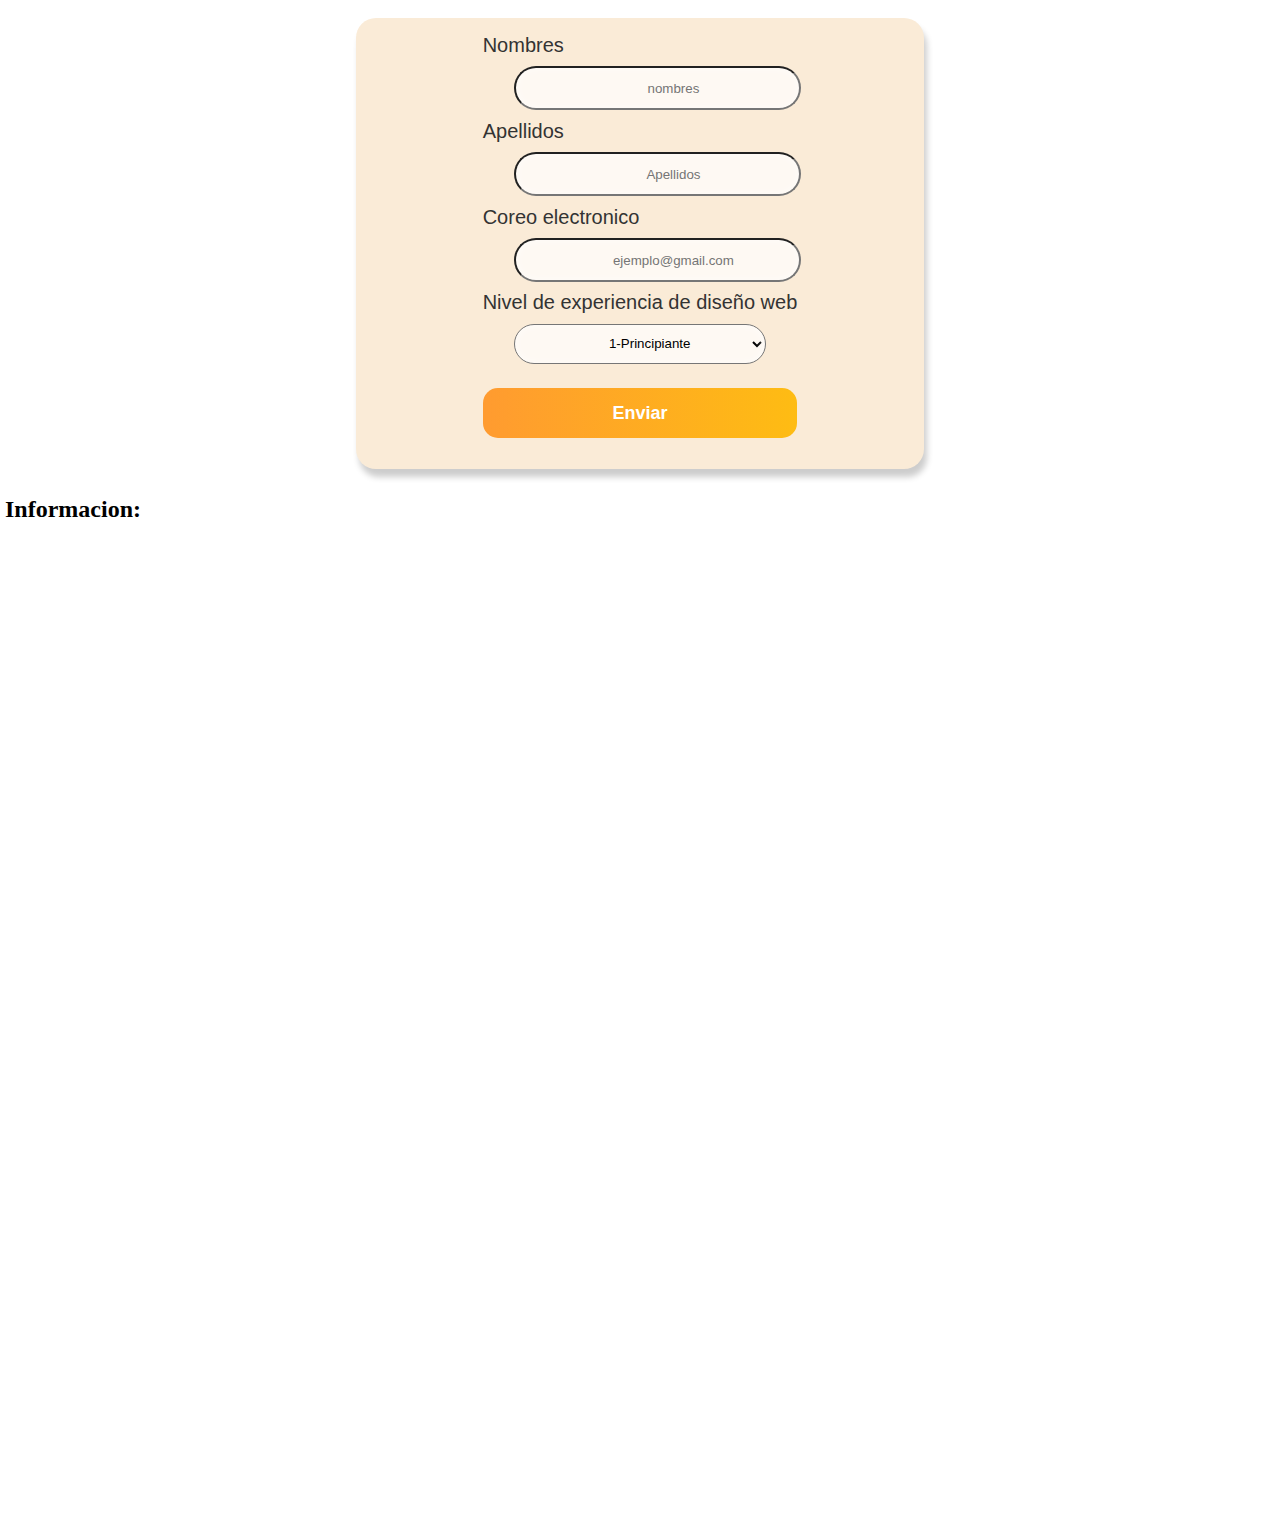
<file: lab2/index.html>
<!DOCTYPE html>
<html lang="en">
<head>
    <meta charset="UTF-8">
    <meta name="viewport" content="width=device-width, initial-scale=1.0">
    <link rel="stylesheet" href="css/style.css">
    <link href="https://cdn.jsdelivr.net/npm/bootstrap@5.1.3/dist/css/bootstrap.min.css" rel="stylesheet" integrity="sha384-1BmE4kWBq78iYhFldvKuhfTAU6auU8tT94WrHftjDbrCEXSU1oBoqyl2QvZ6jIW3" crossorigin="anonymous">
    
    <script src="js/alum.js"></script>
    
    <title>formulario niño</title>
</head>
<body>
    <article>
        <br><br>
    <div class="container">
        <h2>Formulario para nuevos estudiantes</h2>
    <form  action="" action="javascript:void(0);">
        <!--Aqui es par el nombre-->
        <label for="nombres">Nombres</label>
        <input type="text"  name="nombres" id="nombres" min="3" placeholder="nombres" required><br>
        <label for="apellidos">Apellidos</label>
        <input type="text" name="apellidos" id="apellidos" minlength="4" placeholder="Apellidos" min="3">
        <label for="correo">Coreo electronico</label>
        <input type="email" name="correo" id="correo"  placeholder="ejemplo@gmail.com">
        <label for="experiencia">Nivel de experiencia de diseño web</label>
        <select name="experiencia" id="experiencia">
            <option value="1">1-Principiante</option>
            <option value="2">2-Intermedio</option>
            <option value="3">3-Avanzado</option>
        </select><br>
        <br>
        <input type="submit" value="Enviar"><br>
        <br>
    </form>
    <br><br><br><br>
    </div>

    </article>
    <article>

    <h2>Informacion:</h2>
    <div id="infoni">

    </div>

    </article>
</body>
</html>
</file>
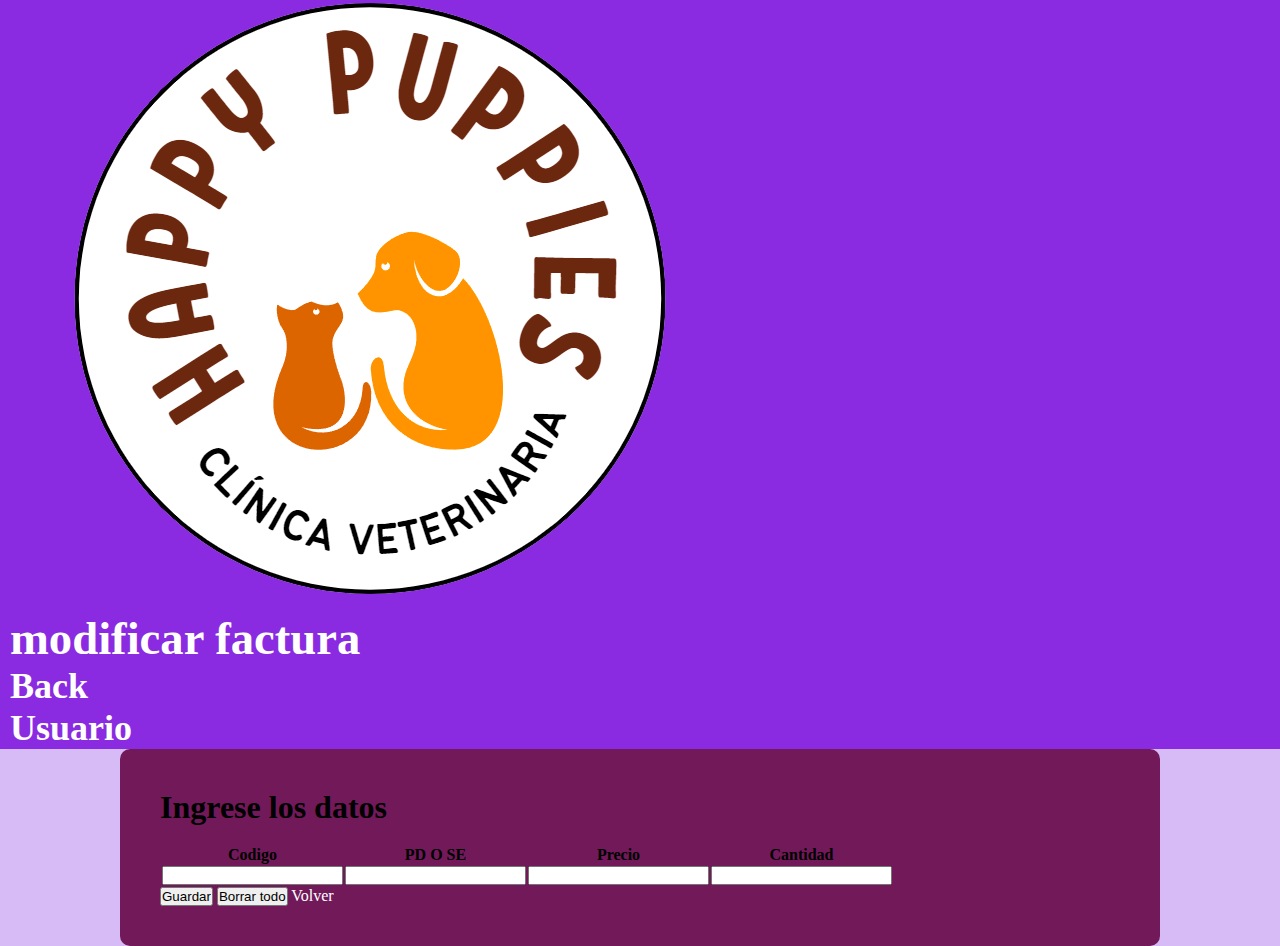
<file: Happydog/add.html>
<!DOCTYPE html>
<html lang="es">
<head>
    <meta charset="UTF-8">
    <link rel="icon" type="image/x-icon" href="imagen/cheque.png">
    <link rel="stylesheet" href="estilos/cheque.css">
    <meta name="viewport" content="width=device-width, initial-scale=1.0">
    <title>Agregar Producto</title>
</head>
<body>
    <header>
        <img src="imagen/Happy.png" alt="Logo">
        <div id="title">
            <h1>modificar factura</h1>
        </div>
        <div id="usuario">
            <h2><a href="#">Back</a></h2>
            <h2><a href="usuario.html">Usuario</a></h2>
        </div>
    </header>
    
    <main>
        <h1>Ingrese los datos</h1>
        <section>
            <br>
        <table>
        <thead>
            <tr>
                <th>Codigo</th>
                <th>PD O SE</th>
                <th>Precio</th>
                <th>Cantidad</th>
            </tr>
        </thead>
        <!--Aqui va el contenido del detalle de factura-->
        <tbody id='contenido'>
            <form action="">
                <tr>
                    <td><input type="number" min="0" step=".01" required></td>
                    <td><input type="text"   required></td>
                    <td><input type="number" min="0" step=".01" required></td>
                    <td><input type="number" min="0" required></td>
                </tr>
            </tbody>
        </table>
            <div id="botones">
                <input type="submit" value="Guardar" class="bot" id="save">
            <input type="reset" value="Borrar todo" class="bot" id="borrartodo">
            <a href="cheque.html" class="bot" style="text-decoration: none; color: #fff;">Volver</a>
            </div>
            </form>
        </section>
    </main>
</body>
</html>
</file>
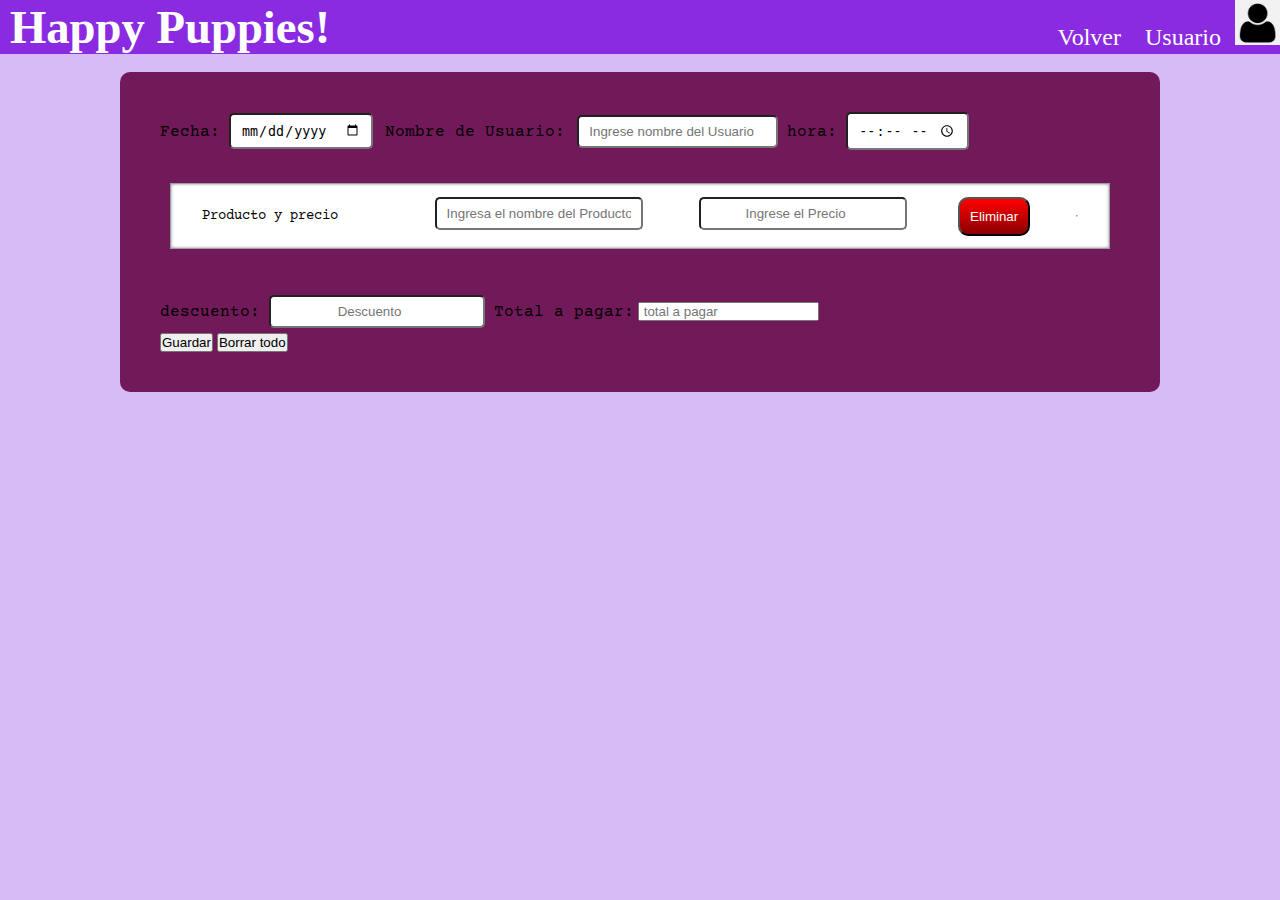
<file: Happydog/cheque.html>
<!DOCTYPE html>
<html lang="en">
<head>
    <meta charset="UTF-8">
    <meta name="viewport" content="width=device-width, initial-scale=1.0">
    <link rel="preconnect" href="https://fonts.googleapis.com">
<link rel="preconnect" href="https://fonts.gstatic.com" crossorigin>
<link href="https://fonts.googleapis.com/css2?family=Courier+Prime:ital,wght@0,400;0,700;1,400;1,700&family=Poppins:ital@1&display=swap" rel="stylesheet">
    <link rel="stylesheet" href="estilos/cheque.css">
    <title>Creador de factura</title>
</head>
<body>
    <!--la barra-->
    <header>
        <h1>Happy Puppies!</h1>
        <nav>
        <a href="#">Volver</a>

        <a href="#">Usuario</a>
       <img id="Avatar" src="imagen/Avatar.png" alt="Avatar">
    </nav>

    </header>

    <br>
    <!--Aqui esta el formulario para crear los cheques -->
    
    <main>

        <div id="contenedor">
        <form action="" method="post">
            
            <!--Aqui es para poner el dia, el mes y el año-->
            <label for="">Fecha:</label>
            <input type="date" name="fecha" id="fecha">
            
            <!--Aquie es para poner el  nombre del titular o usario del cheque-->
            <label for="" class="nomb">Nombre de Usuario:</label>
            <input type="text" name="nombre_usuario" id="nombre_usuario" placeholder="Ingrese nombre del Usuario">
            

            <!--Aqui es para poner la hora-->
            <label for="" class="hora">hora:</label>
            <input type="time" name="hora" id="hora"><br><br>


            <!--Aqui se agregan los productos-->
            <div id="pru_pre">
                <label for="">Producto y precio</label> <br><br><br>
                
                <input type="text" class="prod" name="prod" placeholder="Ingresa el nombre del Producto">
                
                <input type="number" class="precio" step=".01" name="precio" placeholder="Ingrese el Precio">
                <input type="button" value="Eliminar" id="elim" onclick="eliminar()">
                <hr>
            </div>
            
            <br><br>

            <!--Aqui va el descuento y el total que pago-->
            <label for="">descuento:</label>
            <input type="number" name="descuento" id="descuento" placeholder="Descuento">
            
            <label for="">Total a pagar:</label>
            <input type="number"  name="total" id="total" placeholder=" total a pagar"><br>
            
            <!--Boton de subir y enviar tambien borrar-->
            <input type="submit" value="Guardar">
            
            <input type="reset" value="Borrar todo">
            
        </form>

        </div>

    </main>

</body>
</html>
</file>
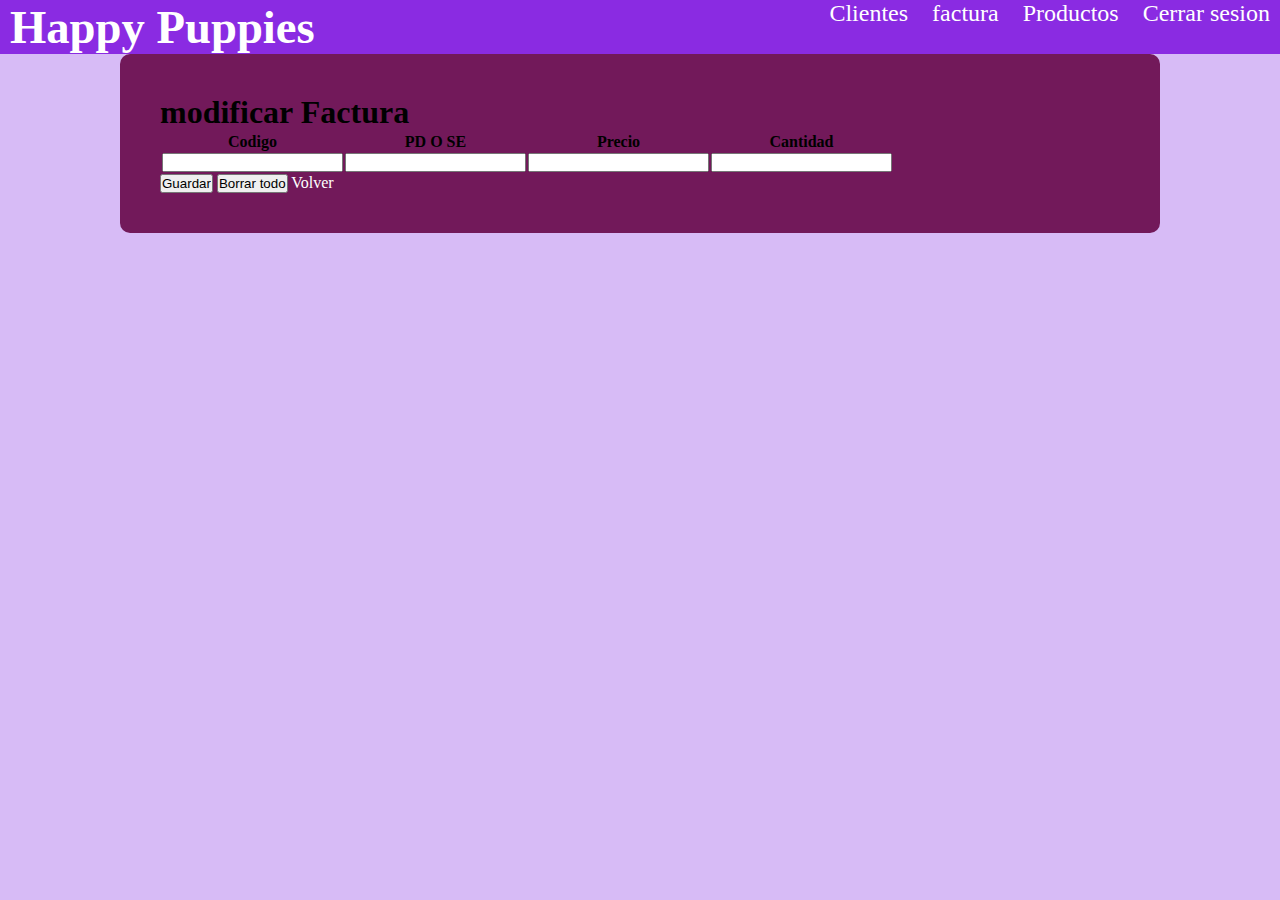
<file: Happydog/mofi.html>
<!DOCTYPE html>
<html lang="es">
<head>
    <meta charset="UTF-8">
    <meta http-equiv="X-UA-Compatible" content="ie=edge">
    <link rel="icon" type="image/x-icon" href="imagen/cheque.png">
    <link rel="stylesheet" href="estilos/cheque.css">
    <meta name="viewport" content="width=device-width, initial-scale=1.0">
    <title>modificar Factura</title>
</head>
<body>
    <header>
        <h1>Happy Puppies</h1>
        <nav class="menu">
            <a href="#">Clientes</a>
            <a href="#" id="agen">factura</a>
            <a href="#">Productos</a>
            <a href="#" id="marg">Cerrar sesion</a>
        </nav>
    </header>

    
    <main>
        <h1>modificar Factura</h1>
        <section>
            <table>
                <thead>
                    <tr>
                        <th>Codigo</th>
                        <th>PD O SE</th>
                        <th>Precio</th>
                        <th>Cantidad</th>
                    </tr>
                </thead>
                <!--Aqui va el contenido del detalle de factura-->
                <tbody id='contenido'>
                    <form action="">
                        <tr>
                            <td><input type="number" min="0" step=".01" required></td>
                            <td><input type="text"   required></td>
                            <td><input type="number" min="0" step=".01" required></td>
                            <td><input type="number" min="0" required></td>
                        </tr>
                    </tbody>
                </table>
                <input type="submit" value="Guardar" id="save">
                        <input type="reset" value="Borrar todo"  id="borrartodo">
                        <a href="cheque.html" style="text-decoration: none; color: #fff;">Volver</a>
                    </form>
        </section>
    </main>
        
</body>
</file>
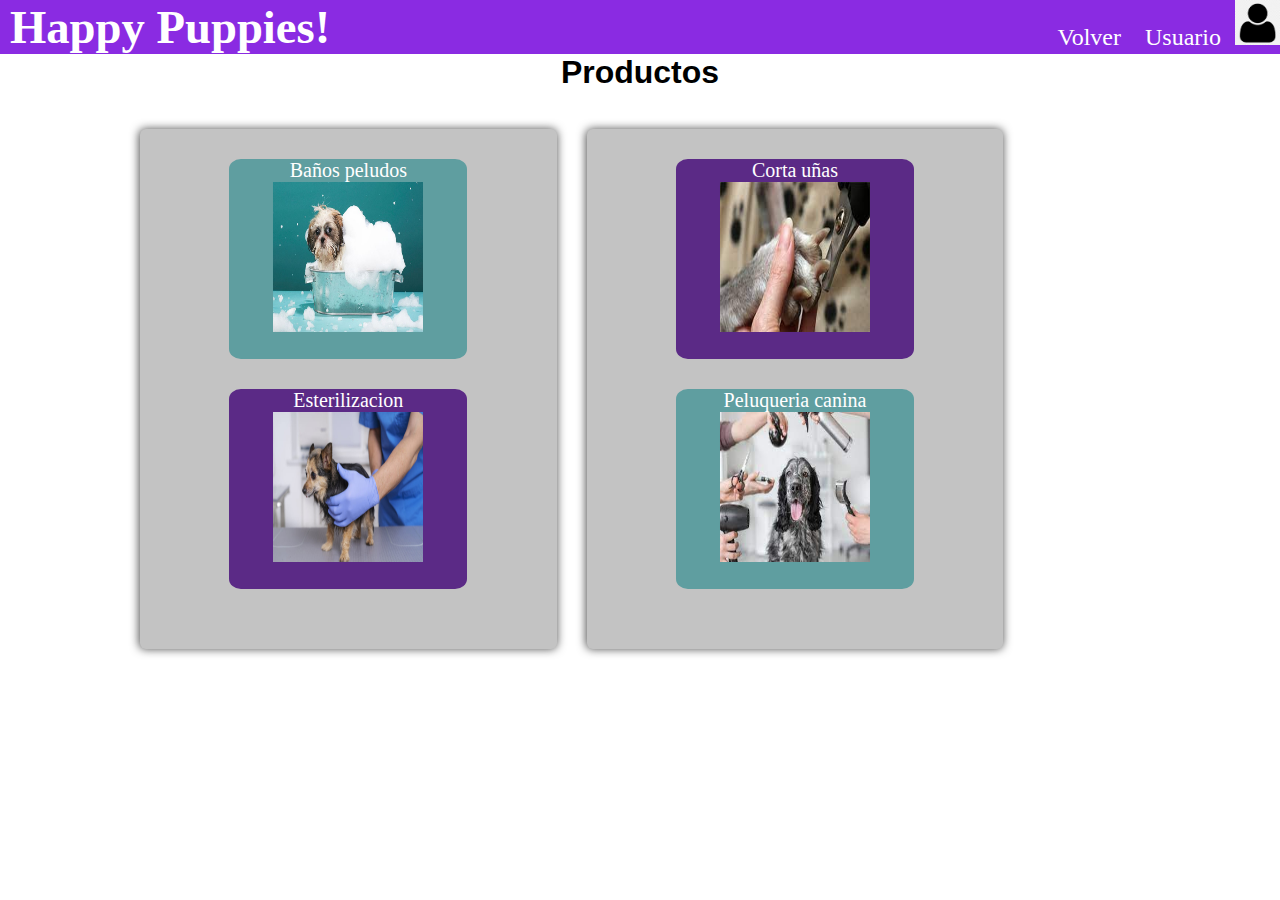
<file: Happydog/productos.html>
<!DOCTYPE html>
<html lang="en">
<head>
    <meta charset="UTF-8">
    <meta name="viewport" content="width=device-width, initial-scale=1.0">
    
    <link rel="stylesheet" href="estilos/Productos.css">
    <title>Happy Puppies</title>
</head>
<body>

    <header>
        <h1>Happy Puppies!</h1>
        <nav>
        <a href="#">Volver</a>

        <a href="#">Usuario</a>
        <img id="Avatar" src="imagen/Avatar.png" alt="Avatar"  >
    </nav>
    </header>

        <!--Las opciones-->
    <section id="content">

        <h3 id="titulo">Productos</h3>
        <br><!--Separador entre el titulo y los productos-->

        <article  class="producto">

        <div class="servicios1">
            <a href="#" class="conS">Baños peludos</a>
            <img src="imagen/chuchobaño.jpg" alt="chucho baño" width="150px" height="150px">
        </div>

        <div class="servicios">
            <a href="#" class="conS">Esterilizacion</a>
            <img src="imagen/nover.jpg" alt="Esterielizacion" width="150px" height="150px">
        </div>

        </article>

        <article class="producto">

        <div class="servicios">
            <a href="#" class="conS">Corta uñas</a>
            <br>
            <img src="imagen/piedeperro.jpg" alt="Corta uñas"  width="150px" height="150px">
        </div>

        <div class="servicios1">
            <a href="#" class="conS">Peluqueria canina</a>
            <img src="imagen/chucho.jpg" alt="estilizacion" width="150px" height="150px" >
        </div>

        </article>

    </section>
    

</body>
</html>
</file>
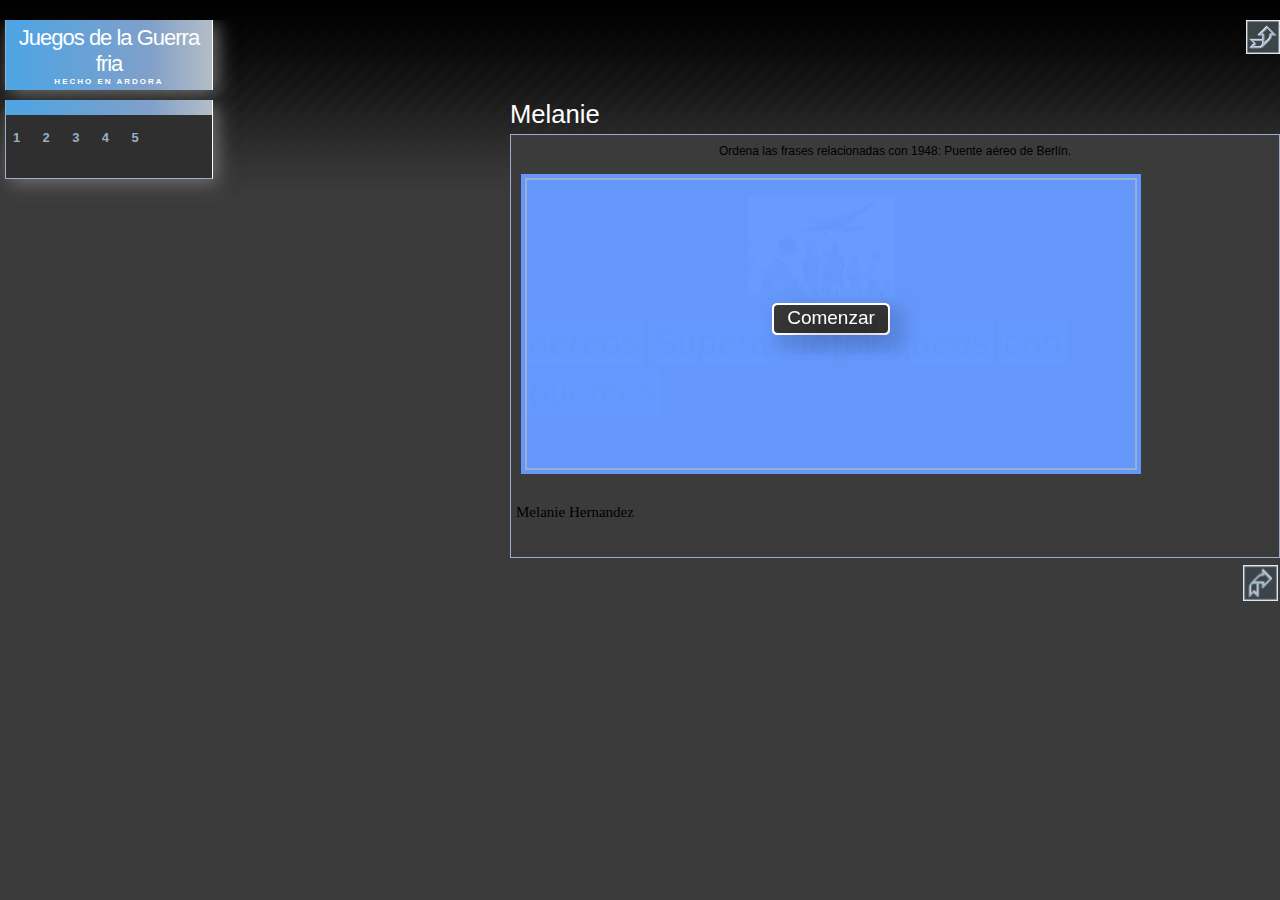
<file: JuegoGF/JuegoGF.htm>
<!DOCTYPE html>
<!--ArdoraPaquete-->
<!--Created by Ardora - www.webardora.net-->
<head><meta charset="utf-8"/>
<title>Juegos </title>
<link href="JuegoGF.css" rel="stylesheet" type="text/css"/>
<script src="ardoraFiles/js/jquery.js"></script>
<script src="ardoraFiles/js/jquery-ui.min.js"></script>
<script src="ardoraFiles/js/jquery.ui.touch-punch.min.js"></script>
<script type="text/javascript" src="js/ardoraPaquete.js"></script>
</head>
<body  onload="inicia(), MM_preloadImages('images/fora1.jpg','images/axu1.jpg','images/seg1.jpg','images/ant1.jpg')">
<div id="header">
	<div id="logo">
<h1>Juegos de la Guerra fria</h1>
<h2>Hecho en ardora</h2>
	</div>
	<div id="menuPrincipal">
		<ul>
			<li>
			</li>
			
		</ul>
	</div>
	<div id="botons">
<a id="botonAxuda"  href="A031" onmouseout="MM_swapImgRestore()" onmouseover="MM_swapImage('Image2','','images/axu1.jpg',1)"><img src="images/axu0.jpg" alt="" title="" width="34" height="34" border="0" id="Image2" /></a>
	  
<a id="botonPechar"  href="javascript:PechaVentana()" onmouseout="MM_swapImgRestore()" onmouseover="MM_swapImage('Image1','','images/fora1.jpg',1)"><img src="images/fora0.jpg" alt="" title="" width="34" height="34" border="0" id="Image1" /></a>
	  
	</div>
</div>
<div id="page"><div id="content">
  <div id="areaContido">
<h1 id="tituloAct" >A13</h1>

<p id="enunciadoAct" >A15</p>
		  <div id="area_applet" align="center">
<h5 id="contidoAct" >A16</h5>
		  </div>
  </div>
	<div id="menu">
<h2></h2><table width="150" border="0"><tr>
<td><p><a href="javascript:irA(0)" title="Melanie"><strong>1</strong></a></p></td>
<td><p><a href="javascript:irA(1)" title="Alexandra Alvarado"><strong>2</strong></a></p></td>
<td><p><a href="javascript:irA(2)" title="Fernado"><strong>3</strong></a></p></td>
<td><p><a href="javascript:irA(3)" title="Javier Vanegas"><strong>4</strong></a></p></td>
<td><p><a href="javascript:irA(4)" title="Sarai Hernandez"><strong>5</strong></a></p></td>
</tr>
<tr>
		</tr></table>
  </div>
	</div></div>
<div id="footer">
<table width="100%" border="0">
			  <tr>
<td width="8%"><a id="botonAtras"  href="A171" onmouseout="MM_swapImgRestore()" onmouseover="MM_swapImage('Image4','','images/ant1.jpg',1)"><img src="images/ant0.jpg" title="A172" name="Image4" width="35" height="36" border="0" id="Image4" /></a></td>
<td width="84%"><div align="center"></div></td>
<td width="8%"><div align="right"><a id="botonAdiante"  href="A191" onmouseout="MM_swapImgRestore()" onmouseover="MM_swapImage('Image3','','images/seg1.jpg',1)"><img src="images/seg0.jpg" title="A192" name="Image3" width="35" height="36" border="0" id="Image3" /></a></div></td>
			  </tr>
			</table>
</div>
</body>
</html>
</file>
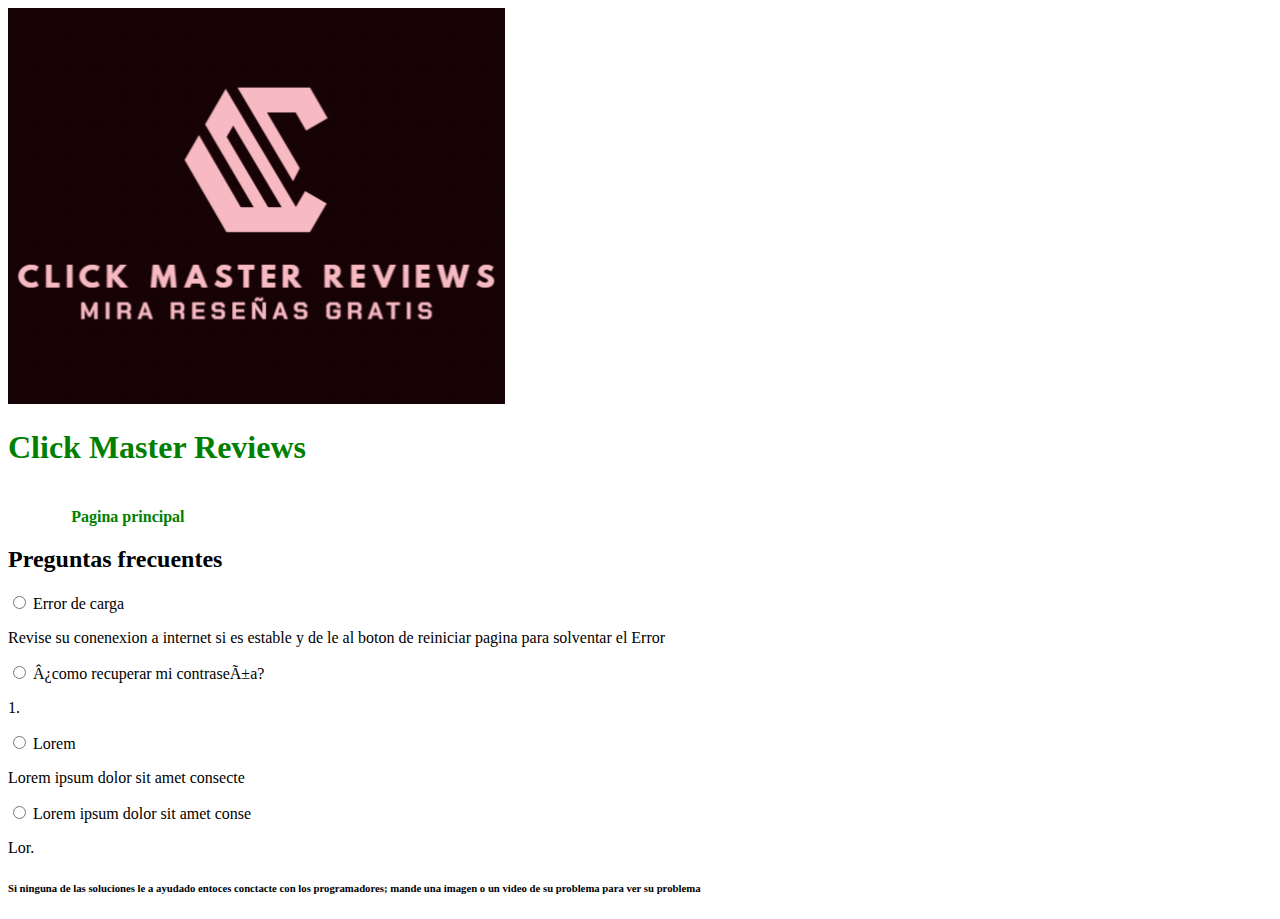
<file: pagina ayuda/Intex.html>
<!DOCTYPE html>
<html lang="es">
<head>
    <meta charset="UFT-8">
    <meta http-equiv="X-UA-Compatible" content="IE=edge">
    <meta name="viewport" content="width=device-width, initial-scale=1.0">
    <link rel="stylesheet" href="css/plantilla.css">
<title>Pagina de ayuda de Click Master Reviews</title>
</head>
<body>
    <header>
    <a href="#" class="logo">
        <img src="Recu/CMR.png" alt="Logo de la Pagina">
        <h1>Click Master Reviews</h1>
    </a>
    <nav>
        <a href="#" class="nav-link">Pagina principal</a>
    </nav>
    </header>

    <div class="c-acordion">
        <h2>Preguntas frecuentes</h2>
        <div class="acor">
            <input type="radio" name="acordeon" id="btn-acor1" class="btn-acor">
            <label for="btn-acor1">
                Error de carga
            </label>
            <div class="cont-acord">
                <p>Revise su conenexion a internet si es estable y de le al boton de reiniciar pagina para solventar el Error</p>
                
            </div>
        </div>
        <div class="acor">
            <input type="radio" name="acordeon" id="btn-acor2" class="btn-acor">
            <label for="btn-acor1">
               ¿como recuperar mi contraseña?  
            </label>
            <div class="cont-acord">
                <p>1.</p>

            </div>
        </div>
        <div class="acor">
            <input type="radio" name="acordeon" id="btn-acor3" class="btn-acor">
            <label for="btn-acor1">
                Lorem 
            </label>
            <div class="cont-acord">
                <p>Lorem ipsum dolor sit amet consecte</p>

            </div>
        </div>
        <div class="acor">
            <input type="radio" name="acordeon" id="btn-acor4" class="btn-acor">
            <label for="btn-acor1">
                Lorem ipsum dolor sit amet conse
            <div class="cont-acord">
                <p>Lor.</p>
                
            </div>
        </div>
    </div>
</body>
<footer>
    <h6>Si ninguna de las soluciones le a ayudado entoces conctacte con los programadores; mande una imagen o un video de su problema para ver su problema</h6>
</footer>
</html>
</file>
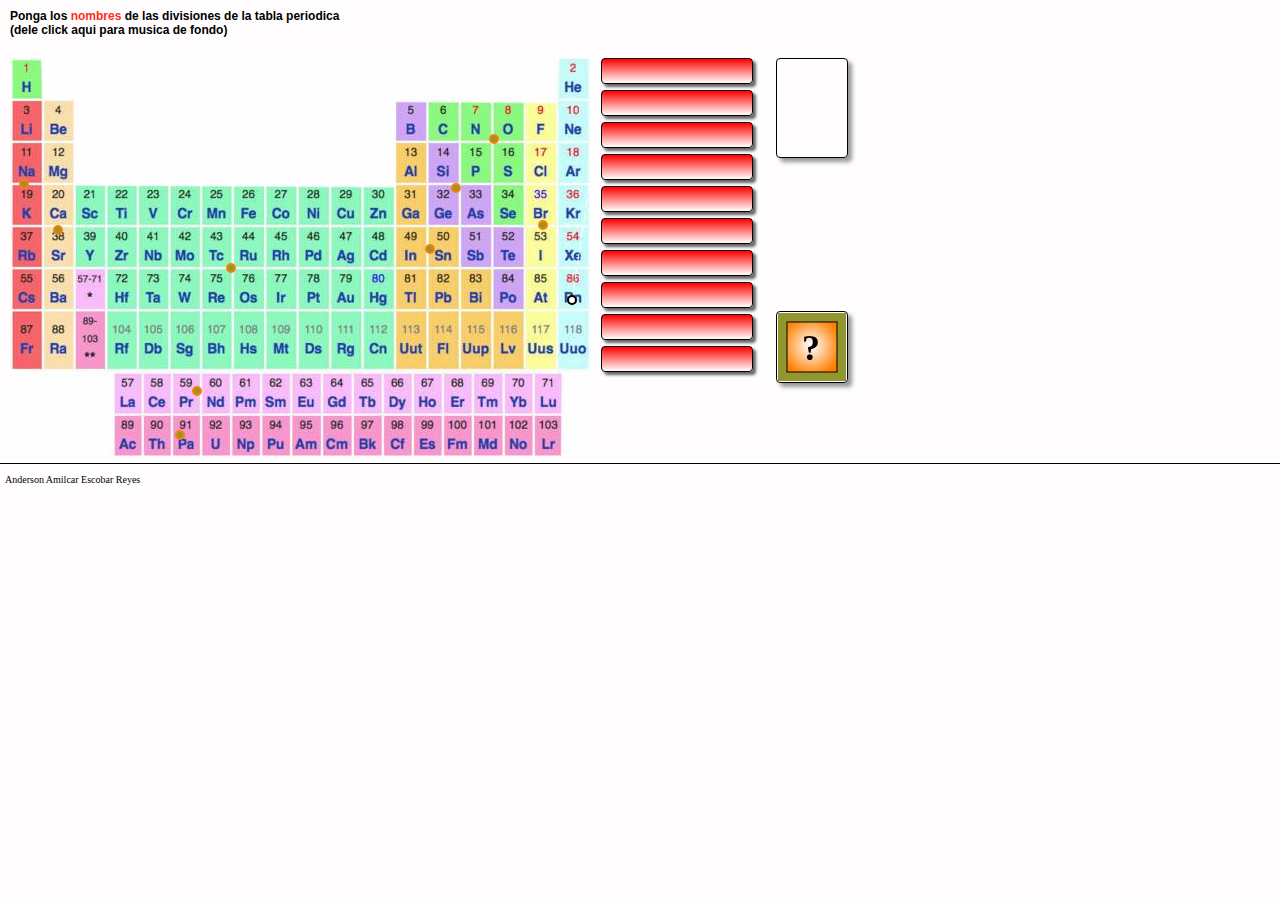
<file: Tperiodica/Tperiodica.htm>
<!DOCTYPE html>
<!--Created by Ardora - www.webardora.net-->
<!--ArdoraPanel-->
<!--bajo licencia Attribution-NonCommercial-NoDerivatives 4.0 International (CC BY-NC-ND 4.0)
para otros usos contacte con el autor-->
<html lang="es">
<head><meta charset="utf-8" /><title>Tabla periodica nomb</title>
<link type="text/css" href="Tperiodica_resources/css/ardoraPanel.css" rel="stylesheet" />
<script language="javascript" type="text/javascript" src="Tperiodica_resources/js/jquery.js"></script>
<script language="javascript" type="text/javascript" src="Tperiodica_resources/js/jquery-ui.min.js"></script>
<script language="javascript" type="text/javascript" src="Tperiodica_resources/js/jquery.ui.touch-punch.min.js"></script>
<script language="javascript" type="text/javascript" src="Tperiodica_resources/js/ardoraPanelCFG.js"></script>
<script language="javascript" type="text/javascript" src="Tperiodica_resources/js/ardoraScorm.js"></script>
<script language="javascript" type="text/javascript" src="Tperiodica_resources/js/ardoraPanel.js"></script>
<script language="javascript" type="text/javascript" src="Tperiodica_resources/js/ardoraTab.js"></script>
</head>
<body onLoad="loadPage()" onbeforeunload="unloadPage()" onUnload="unloadPage()">
<div id="ardoraMain">
<audio id="audioEnu">
<source src="Tperiodica_resources/media/y2mate.com_-_BanjoKazooie_Music_Gobis_Valley.mp3" type="audio/mp3">
</audio>
<div id="ardoraEnu"><SPAN style="font-size:12px;color:#000000"><b>Ponga los </b></SPAN><SPAN style="font-size:12px;color:#FF2C20"><b>nombres</b></SPAN><SPAN style="font-size:12px;color:#000000"><b> de las divisiones de la tabla periodica</b></SPAN><br><SPAN style="font-size:12px;color:#000000"><b>(dele click aqui para musica de fondo)</b></SPAN></div>
  <div id="ardoraAct">
<div id="txt1" class="txtCell"><input type="text" aria-label="Item 1" name="inputTxt1" id="inputTxt1" class="txtCell_input"/></div>
<div id="txt2" class="txtCell"><input type="text" aria-label="Item 2" name="inputTxt2" id="inputTxt2" class="txtCell_input"/></div>
<div id="txt3" class="txtCell"><input type="text" aria-label="Item 3" name="inputTxt3" id="inputTxt3" class="txtCell_input"/></div>
<div id="txt4" class="txtCell"><input type="text" aria-label="Item 4" name="inputTxt4" id="inputTxt4" class="txtCell_input"/></div>
<div id="txt5" class="txtCell"><input type="text" aria-label="Item 5" name="inputTxt5" id="inputTxt5" class="txtCell_input"/></div>
<div id="txt6" class="txtCell"><input type="text" aria-label="Item 6" name="inputTxt6" id="inputTxt6" class="txtCell_input"/></div>
<div id="txt7" class="txtCell"><input type="text" aria-label="Item 7" name="inputTxt7" id="inputTxt7" class="txtCell_input"/></div>
<div id="txt8" class="txtCell"><input type="text" aria-label="Item 8" name="inputTxt8" id="inputTxt8" class="txtCell_input"/></div>
<div id="txt9" class="txtCell"><input type="text" aria-label="Item 9" name="inputTxt9" id="inputTxt9" class="txtCell_input"/></div>
<div id="txt10" class="txtCell"><input type="text" aria-label="Item 10" name="inputTxt10" id="inputTxt10" class="txtCell_input"/></div>
<canvas id="ardoraActCanvas" width="2px" height="2px"></canvas>
<canvas id="ardoraActCanvasAnim" aria-label="" width="2px" height="2px"></canvas>
  </div>
<div id="ardoraTab">
  <canvas id="ardoraTabCanvas" width="70" height="98"></canvas>
  <div id="buttonOk" tabindex="0"><canvas id="buttonOkCanvas" width="70" height="70"></canvas></div>
</div></div>
<div id="ardoraAlumSCORM"><p></p></div>
<div id="ardoraAutor"><p>Anderson Amilcar Escobar Reyes</p></div>
</body></html>
</file>
<file: lab2/css/style.css>
*{
    margin: 0;
    padding: 0;
}

article{
    margin: 5px;
}


.container {
    width: 100%;
    height: 450px;
    display: flex;
    justify-content: center;
    align-items: center;
    flex-direction: column;

}

form{
    background-color: antiquewhite;
    border-radius: 20px;
    margin:  30px 0;
    box-shadow: 3px  8px 6px rgba(0, 0, 0, 0.2);
    text-align: left;
    font-family: Arial, sans-serif;
    transition: all .5s ease;
    padding: 1% 10%;

}

form input[type=email]{
    width: 80%;
    height: 40px;
    border-radius: 50px;
    outline: none;
    background-color: rgba(255, 255, 255, .7);
    box-shadow: inset 0 0 10px rgba(255, 255, 255, .6);
    text-align: left;
    margin: 2% 10%;
    padding-left: 10%;
    font-family: 'Roboto', sans-serif;
    text-align: center;
}

form label{
    display: flex;
    font-size: 20px;
    color: #333;
    margin: 1% 0;
}

form  input[type=text], form select {
    width: 80%;
    height: 40px;
    border-radius: 50px;
    outline: none;
    background-color: rgba(255, 255, 255, .7);
    box-shadow: inset 0 0 10px rgba(255, 255, 255, .6);
    text-align: left;
    margin: 2% 10%;
    padding-left: 10%;
    font-family: 'Roboto', sans-serif;
    text-align: center;
}

form input[type=submit] {
    cursor: pointer;
    width: 100%;
    height: 50px;
    border: none;
    border-radius: 15px;
    background-image: linear-gradient(to right, #ff9b30, #febc13);
    -moz-background-image: linear-gradient(to right, #ff9b30, #febc13);
    -webkit-background-image: linear-gradient(to right, #ff9b30, #febc13);
    color: white;
    font-weight: bold;
    font-size: 18px

}

#infoni{
    color: black;
    margin:  80% 0;
}

form input[type=file]{
    cursor: pointer;
    margin:  2% 10%;
}
</file>
<file: Happydog/estilos/cheque.css>
*{
    margin: 0;
    padding: 0;
}

body{
    background-color: #d7bbf6;
}

header{ 
    background-color: #8a2be2;
    color:  white;
}

header h1{
    display: inline-block;
    margin: 0 10px;
    font-size: 35pt;
}

header nav{
    display: block;
    float: right;
   
}

#Avatar{
    height:  45px;
    width:   45px;
    display: inline-block;
}

header a{
    text-decoration: none;
    color: white;
    font-size: 1.5em;
    margin:  10px 10px;
}

main {
    max-width: 960px;
    margin: auto;
    padding: 40px;
}

.fecha{
    display: inline-block; 

}

#fecha{
    border-radius: 5px;
    margin: 0 5px 5px 5px;
    padding: 7px 10px;
}

.nomb{
    margin: 3px;
}

#nombre_usuario{
    margin: 0 5px 5px 5px;
    padding: 7px 10px;
    border-radius: 5px;
}

main{
    background: #72195A;
    border-radius: 10px;
}

main #contenedor #hora{
    margin: 0 5px 5px 5px;
    padding: 7px 10px;
    border-radius: 5px;
}

.prod{
    margin: 0 5px 5px 5px;
    padding: 7px 10px;
    border-radius: 5px;
    width: 20%;
    text-align: center;
}

.precio{
    margin: 0 5px 5px 5px;
    padding: 7px 10px;
    border-radius: 5px;
    width: 20%;
    text-align: center;
}

#descuento{
    margin: 0 5px 5px 5px;
    padding: 7px 10px;
    border-radius: 5px;
    width: 20%;
    text-align: center;
}

label{
    font-family: "Courier Prime", monospace;
  font-weight: 400;
  font-style: normal;
}

#pru_pre{
    display: flex;
    justify-content: space-around;
    align-items: center;
    border:  solid #9E9E9E;
    border-width: thin;
    padding: 8px;
    background-color: white;
    box-shadow: inset 0 0 3px grey;
    color: black;
    font-size: 14px;
    margin: 10px;
}

#contenedor form #pru_pre #elim{
    cursor: pointer;
    border-radius: 10px;
    padding: 10px;
    background-image: linear-gradient(to bottom, red , darkred);
    color: white;
    transition: .3s ease all;

}
</file>
<file: Happydog/estilos/Productos.css>
*{
    padding: 0;
    margin: 0;
}



header{ 
    background-color: #8a2be2;
    color:  white;
}

header h1{
    display: inline-block;
    margin: 0 10px;
    font-size: 35pt;
}

header nav{
    display: block;
    float: right;
   
    }
#Avatar{
        height:  45px;
        width:   45px;
        display: inline-block;
    }

header a{
    text-decoration: none;
    color: white;
    font-size: 1.5em;
    margin:  10px 10px;
}

#titulo{
    text-align: center;
    font-family: Arial, sans-serif;
    font-weight: bold;
    font-size: 24pt;
}

section .producto{
    background: #C3C3C3;
    border-radius: 6px;
    box-shadow: 0 0 10px rgba(0,0,0,.7); /*Esto es para que los boredes esten oscuritos*/
    width: calc((100% - 90px) / 3);  /*Se le resta un poco de margen para que quede espacio entre las columnas*/
    height:  500px;
    margin: 15px;
    float: left;
    position: relative;
    padding:  10px;
    transform: translate(30%, 5px); /*para que no se vean los bordes superior e inferior del div*/

}

section .producto .servicios1{
    background: cadetblue ;
    border-radius: 5%;
    margin:  auto;
    margin-top: 20px;
    margin-bottom: 30px;
    width: 60%;
    height:  40%;
    text-align: center;
}

section .producto .servicios{
    background: #5B2A86 ;
    border-radius: 5%;
    margin:  auto;
    margin-top: 20px;
    margin-bottom: 30px;
    width: 60%;
    height:  40%;
    text-align: center;
    
}

.conS{
    text-decoration: none;
    font-size: 15pt;
    color: white;
   
}
</file>
<file: JuegoGF/JuegoGF.css>
/*Created by ARDORA http://www.webardora.net*/
* {margin: 0;padding: 0;overflow:hidden;}
body {
font-family:Arial, Helvetica, sans-serif;
background-image:url("images/img1.gif");
background-position:top;
background-repeat:repeat-x;
background-color:#3B3B3B;
	margin: 20px 0;
	font-size: 13px;
	color: #BABABA;
}
h1, h2, h3 {
	font-weight: normal;
	color: #FFFFFF;
}
h1 { font-size: 197%; }
h2 { font-size: 167%; }
h3 { font-size: 100%; font-weight: bold; }
p, ul, ol {
	margin-bottom: 5px;
	margin-left:5px;
	line-height: 167%;
	font-size: 100%;
}
a:link {color: #94B0C8;text-decoration: none;}
a:hover {text-decoration: none;color: #FFFFFF;}
a:visited {color: #BABABA;}
#header {
	width: 100%;
	padding:0 5px 0 5px;
	height: 80px;
	margin: 0 auto;
}
#logo {
	float: left;
	width: 206px;
	height: 70px;
	background: #9BAFCB;
	border-left-color:#9BAFCB;
	border-right-color:#FFFFFF;
	border-left-style:solid;
	border-right-style:solid;
	border-left-width:1px;
	border-right-width:1px;
background: rgb(81,164,226); /* Old browsers */
background: -moz-linear-gradient(left,  rgba(81,164,226,1) 8%, rgba(128,160,201,1) 70%, rgba(180,189,198,1) 100%);
background: -webkit-gradient(linear, left top, right top, color-stop(8%,rgba(81,164,226,1)), color-stop(70%,rgba(128,160,201,1)), color-stop(100%,rgba(180,189,198,1)));
background: -webkit-linear-gradient(left,  rgba(81,164,226,1) 8%,rgba(128,160,201,1) 70%,rgba(180,189,198,1) 100%);
background: -o-linear-gradient(left,  rgba(81,164,226,1) 8%,rgba(128,160,201,1) 70%,rgba(180,189,198,1) 100%);
background: -ms-linear-gradient(left,  rgba(81,164,226,1) 8%,rgba(128,160,201,1) 70%,rgba(180,189,198,1) 100%);
background: linear-gradient(to right,  rgba(81,164,226,1) 8%,rgba(128,160,201,1) 70%,rgba(180,189,198,1) 100%);
filter: progid:DXImageTransform.Microsoft.gradient( startColorstr='#51a4e2', endColorstr='#b4bdc6',GradientType=1 );
-moz-box-shadow: 4px 4px 18px #757575;
-webkit-box-shadow: 4px 4px 18px #757575;
box-shadow: 4px 4px 18px #757575;	
}
#logo h1 {
	padding-top: 5px;
	text-align: center;
	letter-spacing: -1px;
	font-size: 22px;
}
#logo h1 a {color: #000000;}
#logo h2 {
	text-align: center;
	text-transform: uppercase;
	letter-spacing: 2px;
	font-size: 8px;
	font-weight: bold;
}
#logo h2 a {color: #3B3B3B;}
#logo a {text-decoration: none;}
#menuPrincipal {float: left;}
#menuPrincipal ul {
	margin: 0;
	padding: 0;
	list-style: none;
}
#menuPrincipal li {display: inline;}
#menuPrincipal a {
	display: block;
	float: left;
	padding-left: 10px;
	padding-right:10px;	
	padding-top:20px;
	text-decoration: none;
	font-size: 130%;
	font-weight: bold;
	height: 50px;
}
#menuPrincipal a:hover, #menu .active a {
	background: #9BAFCB;
	border-left-color:#FFFFFF;
	border-right-color:#FFFFFF;
	border-left-style:solid;
	border-right-style:solid;
	border-left-width:1px;
	border-right-width:1px;
-moz-box-shadow: 4px 4px 18px #757575;
-webkit-box-shadow: 4px 4px 18px #757575;
box-shadow: 4px 4px 18px #757575;
}
#botons {
	float:right;
	height:70px;
	padding:0 5px 0 0;
}
#area_applet {border: 1px solid #9BAFCB;width: auto;}
#page h1, #page h2 {margin-bottom: 0px;}
#areaContido {float: right;width: 770px;}
#menu {
	float: left;
	width: 206px;
	margin-left:5px;
	background: #2F2F2F;
	border-left-color:#9BAFCB;
	border-right-color:#FFFFFF;
	border-bottom-color:#9BAFCB;
	border-left-style:solid;
	border-right-style:solid;
	border-bottom-style:solid;
	border-left-width:1px;
	border-right-width:1px;
	border-bottom-width:1px;
-moz-box-shadow: 4px 4px 18px #757575;
-webkit-box-shadow: 4px 4px 18px #757575;
box-shadow: 4px 4px 18px #757575;}
#menu h2 {
padding: 10px 0 5px 10px;
font-size: 100%;font-weight: bold;margin-bottom:10px;
background: rgb(81,164,226);
background: -moz-linear-gradient(left,  rgba(81,164,226,1) 8%, rgba(128,160,201,1) 70%, rgba(180,189,198,1) 100%);
background: -webkit-gradient(linear, left top, right top, color-stop(8%,rgba(81,164,226,1)), color-stop(70%,rgba(128,160,201,1)), color-stop(100%,rgba(180,189,198,1)));
background: -webkit-linear-gradient(left,  rgba(81,164,226,1) 8%,rgba(128,160,201,1) 70%,rgba(180,189,198,1) 100%);
background: -o-linear-gradient(left,  rgba(81,164,226,1) 8%,rgba(128,160,201,1) 70%,rgba(180,189,198,1) 100%);
background: -ms-linear-gradient(left,  rgba(81,164,226,1) 8%,rgba(128,160,201,1) 70%,rgba(180,189,198,1) 100%);
background: linear-gradient(to right,  rgba(81,164,226,1) 8%,rgba(128,160,201,1) 70%,rgba(180,189,198,1) 100%);
filter: progid:DXImageTransform.Microsoft.gradient( startColorstr='#51a4e2', endColorstr='#b4bdc6',GradientType=1 );
}
#menu h3 {
	font-size: 77%;
}
#menu h3 span {
	padding: 3px 5px;
	background: #000000;
}
#menu ul {
	margin: 0;
	padding: 0;
	list-style: none;
}
#menu li {
	padding: 5px 0 5px 20px;
	list-style:none;
}
#footer {clear: both;width:100%;height: 50px;padding:5px 5px 0 5px;}
#footer p {margin: 0;padding: 0;line-height: normal;font-size: 77%;}
#legal {float: left;}
#links {float: right;}
table{ margin-bottom:20px;}
#botonAdiante{padding-right:5px;}
object{overflow:hidden;}
#backmodal{background-color:rgba(0,0,0, 0.5);text-align:center;}
#modalw{font-size: 20px;display: inline-table;margin-top:10%;padding: 25px;text-align:justify;font-family: sans-serif;background-color:rgba(255,255,255,1)}
#cancelbut, #okbut{border-radius:8px;font-size: 28px;color: white;margin-top: 10px; cursor: pointer;}
#cancelbut:hover, #okbut:hover{box-shadow: inset 0px 0px 20px rgba(0,0,0,1);}
#cancelbut{padding: 2px 5px 5px 5px;background-color: red;float: left;}
#okbut{padding: 2px 8px 5px 8px;background-color: green;float:right;s}
</file>
<file: pagina ayuda/css/plantilla.css>
nav{
    display:flex; 
     align-items: center;
    justify-content: space-between;
    padding-top: 20px;
    padding-left: 5%;
    padding-right: 5%;
    font-weight: bold;
    }

    ul li{
        display: inline-block;



    }
    #logo{
        width: 100%;
        height: 100%;


    }
    a {
        color: green;
        text-decoration: none;
    }
    a:hover{
        color: black;
    }
</file>
<file: Tperiodica/Tperiodica_resources/css/ardoraPanel.css>
/*Creado con Ardora - www.webardora.net
bajo licencia Attribution-NonCommercial-NoDerivatives 4.0 International (CC BY-NC-ND 4.0)
para otros usos contacte con el autor*/
/*! normalize.css v7.0.0 | MIT License | github.com/necolas/normalize.css */
html {line-height: 1.15;-ms-text-size-adjust: 100%;-webkit-text-size-adjust: 100%;}
body {margin: 0;}
article,aside,footer,header,nav,section {display: block;}
h1 {font-size: 2em;margin: 0.67em 0;}
figcaption,figure,main {display: block;}
figure {margin: 1em 40px;}
hr {box-sizing: content-box;height: 0;overflow: visible;}
pre {font-family: monospace, monospace;font-size: 1em;}
a {background-color: transparent;-webkit-text-decoration-skip: objects;}
abbr[title] {border-bottom: none;text-decoration: underline;text-decoration: underline dotted;}
b,strong {font-weight: inherit;}
b,strong {font-weight: bolder;}
code,kbd,samp {font-family: monospace, monospace;font-size: 1em;}
dfn {font-style: italic;}
mark {background-color: #ff0;color: #000;}
small {font-size: 80%;}
sub,sup {font-size: 75%;line-height: 0;position: relative;vertical-align: baseline;}
sub {bottom: -0.25em;}
sup {top: -0.5em;}
audio,video {display: inline-block;}
audio:not([controls]) {display: none;height: 0;}
img {border-style: none;}
svg:not(:root) {overflow: hidden;}
button,input,optgroup,select,textarea {font-family: sans-serif;font-size: 100%;line-height: 1.15;margin: 0;}
button,input {overflow: visible;}
button,select {text-transform: none;}
button,html [type="button"],[type="reset"],[type="submit"] {-webkit-appearance: button;}
button::-moz-focus-inner,[type="button"]::-moz-focus-inner,[type="reset"]::-moz-focus-inner,[type="submit"]::-moz-focus-inner {border-style: none;padding: 0;}
button:-moz-focusring,[type="button"]:-moz-focusring,[type="reset"]:-moz-focusring,[type="submit"]:-moz-focusring {outline: 1px dotted ButtonText;}
fieldset{padding: 0.35em 0.75em 0.625em;}
legend {box-sizing: border-box;color: inherit;display: table;max-width: 100%;padding: 0;white-space: normal;}
progress {display: inline-block;vertical-align: baseline;}
textarea {overflow: auto;}
[type="checkbox"],[type="radio"] {box-sizing: border-box;padding: 0;}
[type="number"]::-webkit-inner-spin-button,[type="number"]::-webkit-outer-spin-button {height: auto;}
[type="search"]{-webkit-appearance: textfield;outline-offset: -2px;}
[type="search"]::-webkit-search-cancel-button,[type="search"]::-webkit-search-decoration {-webkit-appearance: none;}
::-webkit-file-upload-button {-webkit-appearance: button;font: inherit;}
details,menu {display: block;}
summary {display: list-item;}
canvas {display: inline-block;}
template{display: none;}
[hidden]{display: none;}
/*!END normalize.css v7.0.0*/
.ui-corner-all{border-radius: 4px;}
body{background-color:#FFFDFD;}
#ardoraMain{ font-family:Verdana, Geneva, sans-serif; color: #000000; padding: 5px; position: relative;}
#ardoraEnu{ font-size: 12px; position: relative; padding: 5px; margin-bottom: 10px;
text-align: left;
cursor:pointer;
}
#ardoraAlumSCORM{visibility: hidden;padding:0px;margin:0px;position: absolute;height: 15px;width: 250px;bottom: 0px;right: 0px;cursor: pointer;border-style: dotted;
border-width: 1px;-webkit-border-radius: 4px;-khtml-border-radius: 4px;border-radius: 4px;
-webkit-box-shadow: 4px 4px 4px rgba(50, 50, 50, 0.5);box-shadow: 4px 4px 4px rgba(50, 50, 50, 0.5);font-size: 10px;
background:rgba(255,128,0,0.5);}
#ardoraAlumSCORM p{padding:0px;margin:0px;padding-left: 2px;}
#ardoraAutor{padding-left:5px; clear:both; font-size: 10px; border-top:thin; border-top-style:solid;}
#buttonOk{ position: absolute; height: 70px; width: 70px; bottom: 0px; cursor: pointer;border-style: solid; border-width: 1px;
-webkit-border-radius: 4px;-khtml-border-radius: 4px;border-radius: 4px;
-webkit-box-shadow: 4px 4px 4px rgba(50, 50, 50, 0.5); box-shadow: 4px 4px 4px rgba(50, 50, 50, 0.5);}
#ardoraTabCanvas{width: 70px;border-style: solid;border-width: 1px;-webkit-border-radius: 4px;-khtml-border-radius: 4px;border-radius:4px;-webkit-box-shadow: 4px 4px 4px rgba(50, 50, 50, 0.5);box-shadow: 4px 4px 4px rgba(50,50,50,0.5);height:98px;} 
.imaCell{display:  table; text-align: center; -webkit-border-radius: 4px;-khtml-border-radius: 4px;border-radius: 4px;
position:  absolute; border-color: black; border-style: dotted; border-width: 1px;
width:581px; height: 400px;}
#ardoraActCanvas{z-index: 0; position: absolute; visibility:hidden;}
#ardoraActCanvasAnim{z-index: 1; position: absolute;}
#ardoraAct{ width:746px; height:400px;position: relative; margin-right: 10px; padding: 5px; float: left;
background-image: url(../media/tabla_periodica.jpg); background-position: left; background-repeat: no-repeat; background-origin:content-box;
}
.txtCell{ font-family:Verdana, Geneva, sans-serif;position:absolute;  font-size:12px;padding:0px;margin: 0px;text-align: center;width:150px;z-index:3;background-color:rgba(0,0,0,0);border-radius:4px}
.txtCell_txt{-webkit-border-radius: 4px;-khtml-border-radius: 4px;border-radius: 4px;
border:solid; border-width:1px;border-color:#000000;background-color:#FFFFFF;
color:#000000;
-moz-box-shadow: 3px 3px 3px rgba(50, 50, 50, 0.75);-webkit-box-shadow: 3px 3px 3px rgba(50, 50, 50, 0.75);box-shadow: 3px 3px 3px rgba(50, 50, 50, 0.75);
}
.txtCell p{margin: 0px;padding: 2px;}.txtCell_txt p{margin: 0px; padding: 2px;cursor: pointer;}
#txt1 {left:596px; top:5px;}
#txt2 {left:596px; top:37px;}
#txt3 {left:596px; top:69px;}
#txt4 {left:596px; top:101px;}
#txt5 {left:596px; top:133px;}
#txt6 {left:596px; top:165px;}
#txt7 {left:596px; top:197px;}
#txt8 {left:596px; top:229px;}
#txt9 {left:596px; top:261px;}
#txt10 {left:596px; top:293px;}
.txtCell_input{-webkit-border-radius:4px;-khtml-border-radius:4px;border-radius:4px; padding-left:5px; padding-right:5px;
-moz-box-shadow: 3px 3px 3px rgba(50, 50, 50, 0.75);text-align: center;
color:#000000 !important;
border-color:#000000 !important;
border-width:1px;border-style:solid;
-webkit-box-shadow: 3px 3px 3px rgba(50, 50, 50, 0.75);box-shadow: 3px 3px 3px rgba(50, 50, 50, 0.75);
width:140px;height:22px;}
#ardoraTab{width: 70px;height:320px; position: relative; visibility: visible;padding:5px;float:left;}
.txtCellOk{background:radial-gradient(ellipse at center center,#FFFFFF,#91962F);cursor:pointer;border-width:1px;border-style:solid;border-color:#000000;color:#000000;border-radius:4px;padding-left:5px;padding-right:5px;box-shadow:3px 3px 3px rgba(50, 50, 50, 0.75);}
</file>
